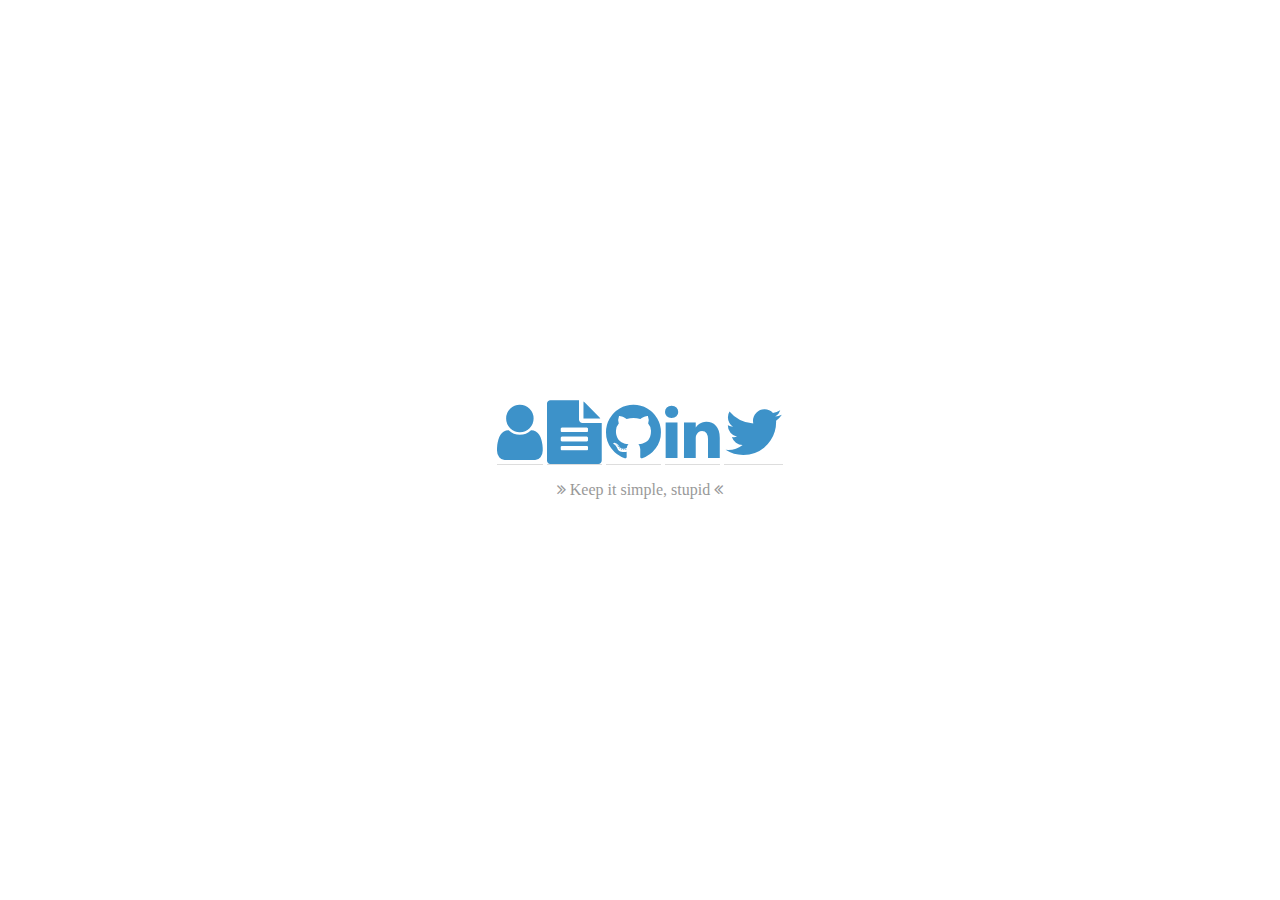
<file: index.html>
<!DOCTYPE html>
<html lang="en">

<head>
    <title>redlotus</title>
    <meta charset="utf-8">
    <link rel="stylesheet" href="lotux.css">
    <link rel="stylesheet" href="https://maxcdn.bootstrapcdn.com/font-awesome/4.5.0/css/font-awesome.min.css">
</head>

<body>
    <div class="fpage-main">
        <a href="http://redlotus.github.io/about" class="fa fa-user fa-4x" title="about"></a>
        <a href="http://redlotus.github.io/resume" class="fa fa-file-text fa-4x" title="resume"></a>
        <a href="http://github.com/redlotus" class="fa fa-github fa-4x" title="github"></a>
        <a href="https://www.linkedin.com/in/doan-luong-van-bbb389b6" class="fa fa-linkedin fa-4x" title="linkedin"></a>
        <a href="https://twitter.com/r3d10tu5" class="fa fa-twitter fa-4x" title="twitter"></a>

        <div class="fpage-foot">
            <p class="fa fa-angle-double-right"> Keep it simple, stupid</p>
            <p class="fa fa-angle-double-left"></p>
        </div>
    </div>
</body>

</html>
</file>
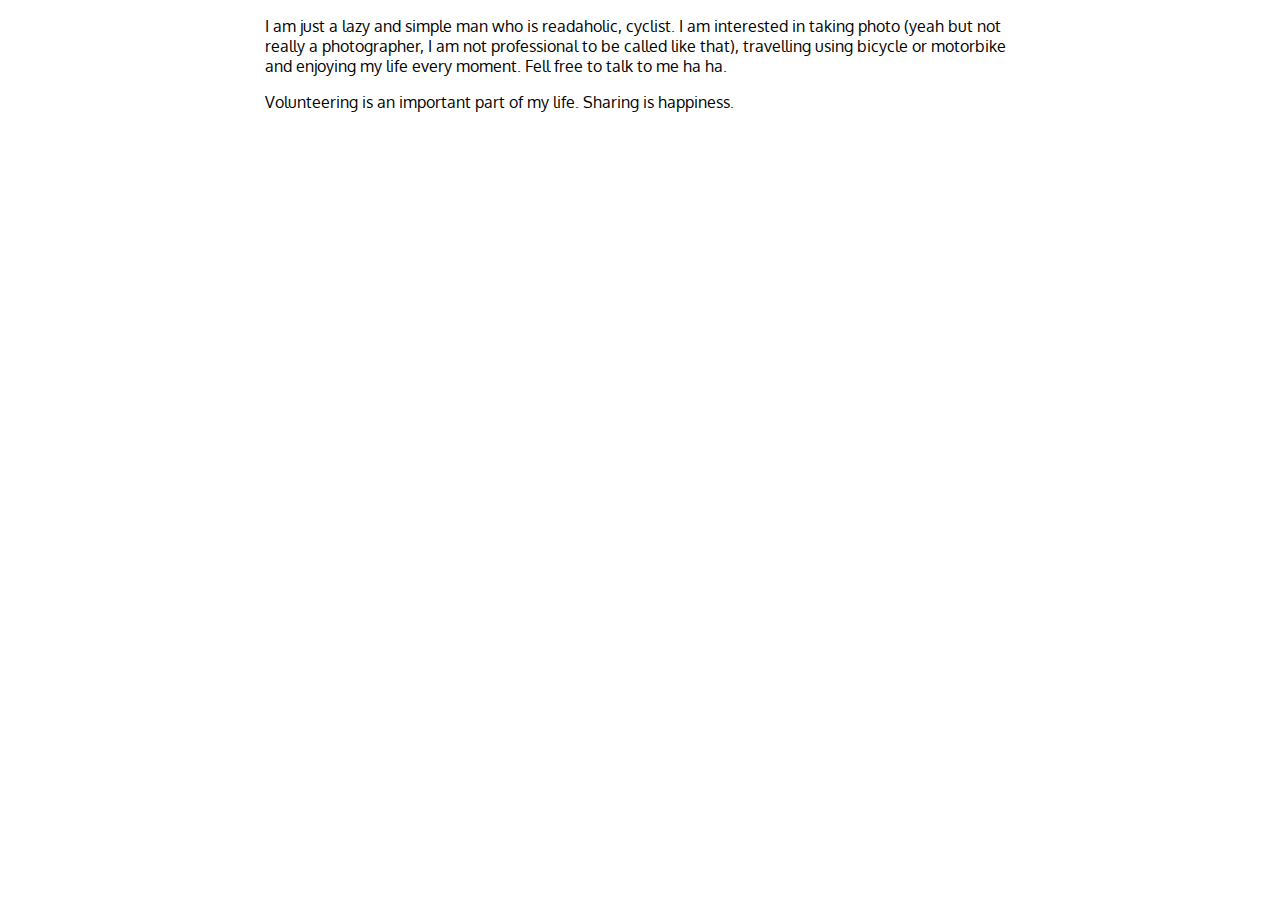
<file: about.html>
<!DOCTYPE html>
<html lang="en">

<head>
    <title>redlotus</title>
    <meta charset="utf-8">
    <link rel="stylesheet" href="lotux.css">
    <link rel="stylesheet" href="https://maxcdn.bootstrapcdn.com/font-awesome/4.5.0/css/font-awesome.min.css">
</head>

<body>
    <div class="content">
        <p>I am just a lazy and simple man who is readaholic, cyclist. I am interested in taking photo (yeah but not really a photographer, I am not professional to be called like that), travelling using bicycle or motorbike and enjoying my life every moment.
        Fell free to talk to me ha ha.
        </p>
        <p>
            Volunteering is an important part of my life. Sharing is happiness.</p>
    </div>
</body>

</html>
</file>
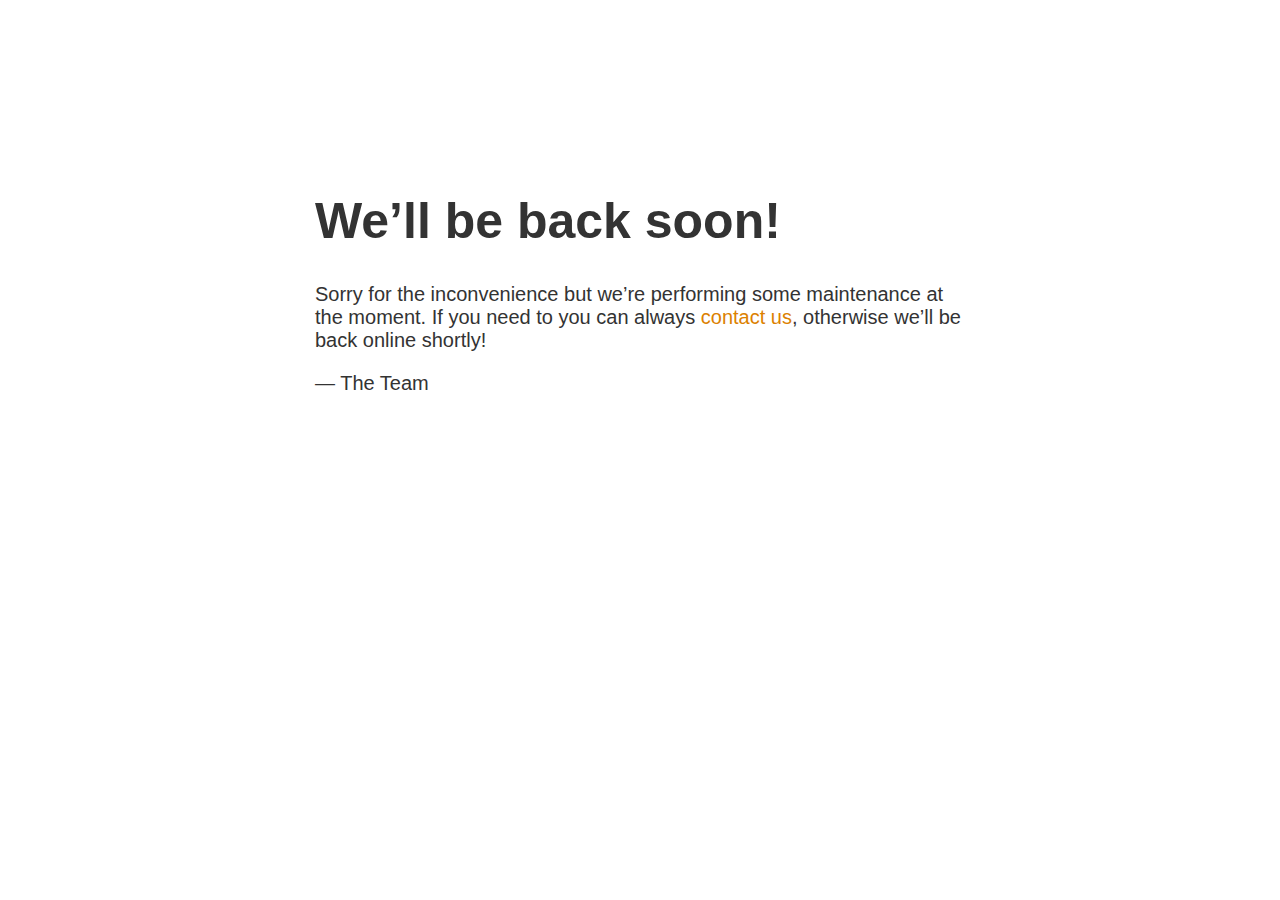
<file: maintenance.html>
<!doctype html>
<title>Site Maintenance</title>
<style>
  body { text-align: center; padding: 150px; }
  h1 { font-size: 50px; }
  body { font: 20px Helvetica, sans-serif; color: #333; }
  article { display: block; text-align: left; width: 650px; margin: 0 auto; }
  a { color: #dc8100; text-decoration: none; }
  a:hover { color: #333; text-decoration: none; }
</style>

<article>
    <h1>We&rsquo;ll be back soon!</h1>
    <div>
        <p>Sorry for the inconvenience but we&rsquo;re performing some maintenance at the moment. If you need to you can always <a href="mailto:#">contact us</a>, otherwise we&rsquo;ll be back online shortly!</p>
        <p>&mdash; The Team</p>
    </div>
</article>
</file>
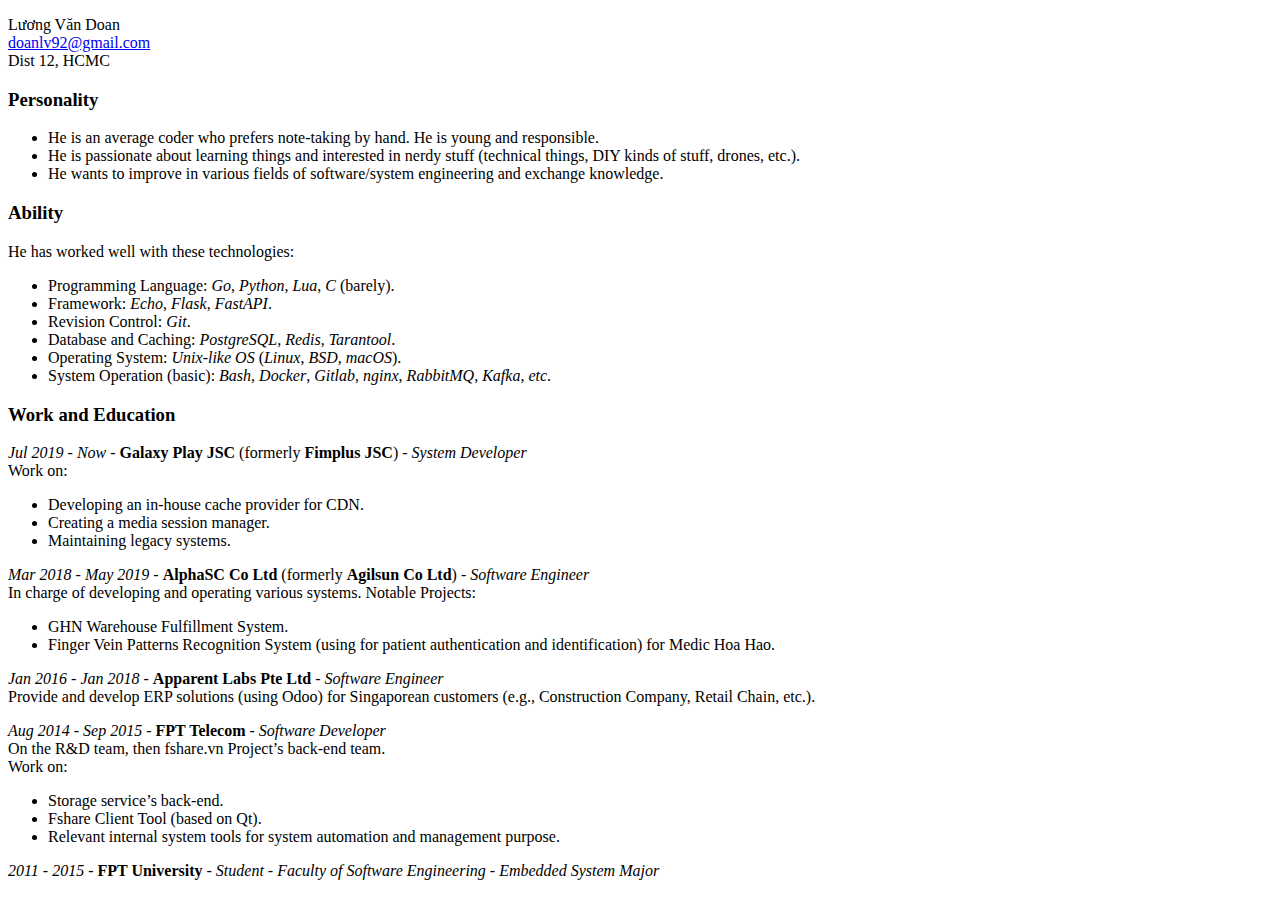
<file: resume.html>
<!doctype html>
<html>
<head>
<meta charset='UTF-8'><meta name='viewport' content='width=device-width initial-scale=1'>
<title>resume</title></head>
<body><p>Lương Văn Doan<br/><a href='doanlv92@gmail.com'>doanlv92@gmail.com</a><br/>Dist 12, HCMC</p>
<h3>Personality</h3>
<ul>
<li>He is an average coder who prefers note-taking by hand. He is young and responsible. </li>
<li>He is passionate about learning things and interested in nerdy stuff (technical things, DIY kinds of stuff, drones, etc.).  </li>
<li>He wants to improve in various fields of software/system engineering and exchange knowledge.</li>

</ul>
<h3>Ability</h3>
<p>He has worked well with these technologies:</p>
<ul>
<li>Programming Language: <em>Go</em>,  <em>Python</em>, <em>Lua</em>, <em>C</em> (barely).</li>
<li>Framework: <em>Echo</em>, <em>Flask</em>, <em>FastAPI</em>.</li>
<li>Revision Control: <em>Git</em>.</li>
<li>Database and Caching: <em>PostgreSQL</em>, <em>Redis</em>, <em>Tarantool</em>.</li>
<li>Operating System: <em>Unix-like OS</em> (<em>Linux</em>, <em>BSD</em>, <em>macOS</em>).</li>
<li>System Operation (basic): <em>Bash</em>, <em>Docker</em>, <em>Gitlab</em>, <em>nginx</em>, <em>RabbitMQ</em>, <em>Kafka</em>, <em>etc</em>.</li>

</ul>
<h3>Work and Education</h3>
<p><em>Jul 2019 - Now</em> - <strong>Galaxy Play JSC</strong> (formerly <strong>Fimplus JSC</strong>) - <em>System Developer</em><br/>Work on:  </p>
<ul>
<li>Developing an in-house cache provider for CDN.  </li>
<li>Creating a media session manager.  </li>
<li>Maintaining legacy systems. </li>

</ul>
<p><em>Mar 2018 - May 2019</em> - <strong>AlphaSC Co Ltd</strong> (formerly <strong>Agilsun Co Ltd</strong>) - <em>Software Engineer</em><br/>In charge of developing and operating various systems.
Notable Projects:</p>
<ul>
<li>GHN Warehouse Fulfillment System.</li>
<li>Finger Vein Patterns Recognition System (using for patient authentication and identification) for Medic Hoa Hao.</li>

</ul>
<p><em>Jan 2016 - Jan 2018</em> - <strong>Apparent Labs Pte Ltd</strong> - <em>Software Engineer</em><br/>Provide and develop ERP solutions (using Odoo) for Singaporean customers (e.g., Construction Company, Retail Chain, etc.).</p>
<p><em>Aug 2014 - Sep 2015</em> - <strong>FPT Telecom</strong> - <em>Software Developer</em><br/>On the R&amp;D team, then fshare.vn Project’s back-end team.<br/>Work on:  </p>
<ul>
<li>Storage service’s back-end.  </li>
<li>Fshare Client Tool (based on Qt).  </li>
<li>Relevant internal system tools for system automation and management purpose.</li>

</ul>
<p><em>2011 - 2015</em> - <strong>FPT University</strong> - <em>Student - Faculty of Software Engineering - Embedded System Major</em></p>
</body>
</html>
</file>
<file: lotux.css>
/* use Oxygen as default font */

@import "https://fonts.googleapis.com/css?family=Oxygen";
* {
    -webkit-box-sizing: border-box;
    -moz-box-sizing: border-box;
    box-sizing: border-box;
}
body {
    font-family: oxygen;
}
a {
    text-decoration: none;
    color: #3d92c9;
    border-bottom: #dddddd 1px solid;
}
a:hover {
    color: #444444;
    border-bottom: #000000 1px solid;
}

/* LAYOUT CSS */
.fpage-main {
    width: 325px; 
    height: 100px; 
    position: absolute;
    top: 0;
    bottom: 0;
    left: 0;
    right: 0;

    margin: auto;
    text-align: center;
}
.fpage-foot {
    color: #999999;
    font-size: 1em;
    margin: 0 auto;
    text-align: center;
}
.resume {
    max-width: 750px;

    margin-left: auto;
    margin-right: auto;
}
.content {
    max-width: 750px;

    margin-left: auto;
    margin-right: auto;
}
</file>
